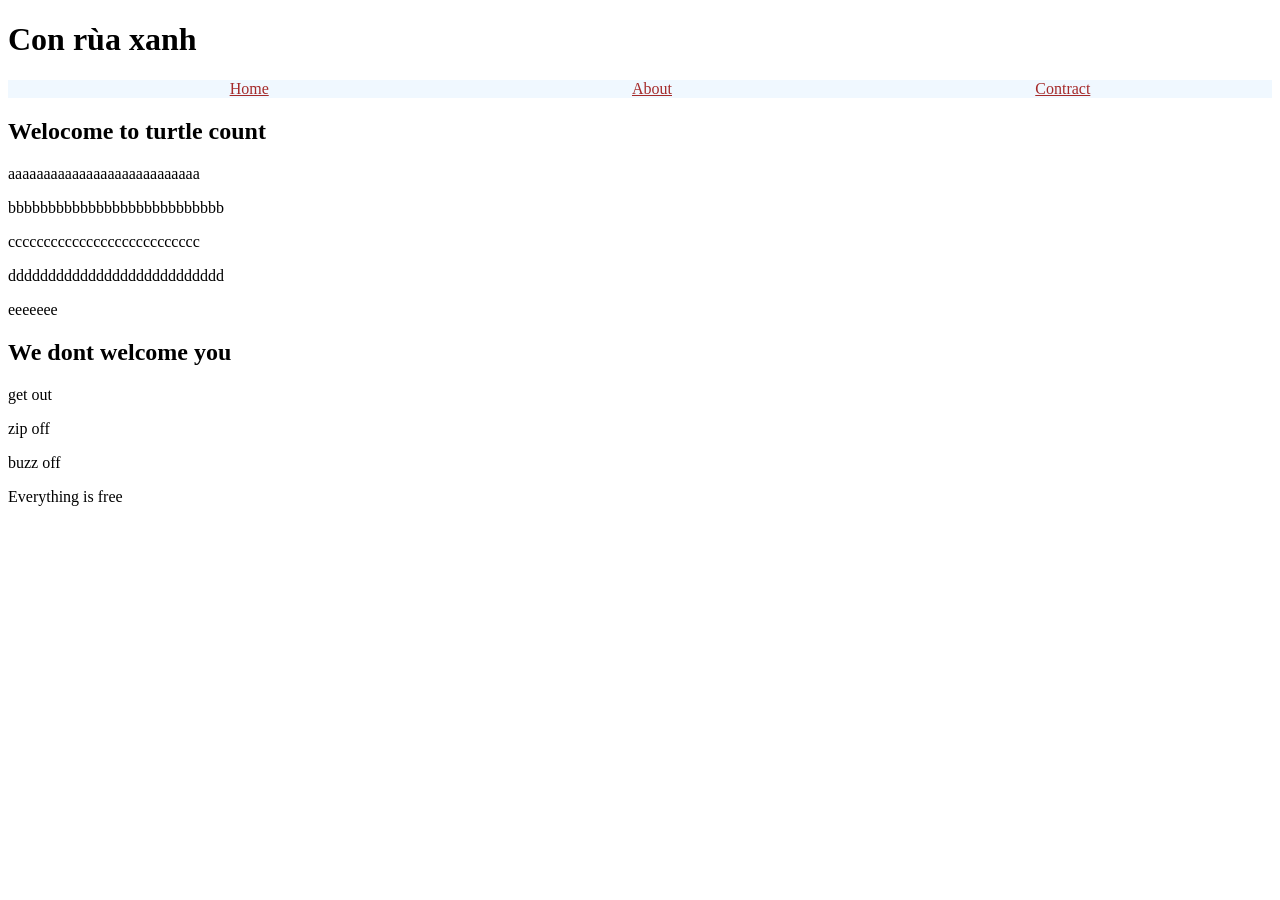
<file: con rùa xanh.html>
<!DOCTYPE html>
<html lang="en">
<head>
    <meta charset="UTF-8">
    <meta name="viewport" content="width=device-width, initial-scale=1.0">
    <title>Document</title>
    <link rel="stylesheet" href="css\style.css">
</head>
<body>
    <div class="header">
        <h1>Con rùa xanh</h1>
    </div>

    <div class="nav">
        <ul>
            <li><a href="#home">Home</a></li>
            <li><a href="#about">About</a></li>
            <li><a href="#contract">Contract</a></li>
        </ul>
    </div>

    <div class="body">      
       <div class="title_body">
            <h2>Welocome to turtle count</h2>
       </div> 

       <div class="content_body">
            <p>aaaaaaaaaaaaaaaaaaaaaaaaaaa</p>
            <p>bbbbbbbbbbbbbbbbbbbbbbbbbbb</p>
            <p>ccccccccccccccccccccccccccc</p>
            <p>ddddddddddddddddddddddddddd</p>
               <p>eeeeeee</p>
       </div>
        
    </div>

    <div class="body2">
        <h2>We dont welcome you</h2>
        <p>get out</p>
        <p>zip off</p>
        <p>buzz off</p>
    </div>

    <div class="footer">
        <p>Everything is free</p>
    </div>
  
</body>
</html>
</file>
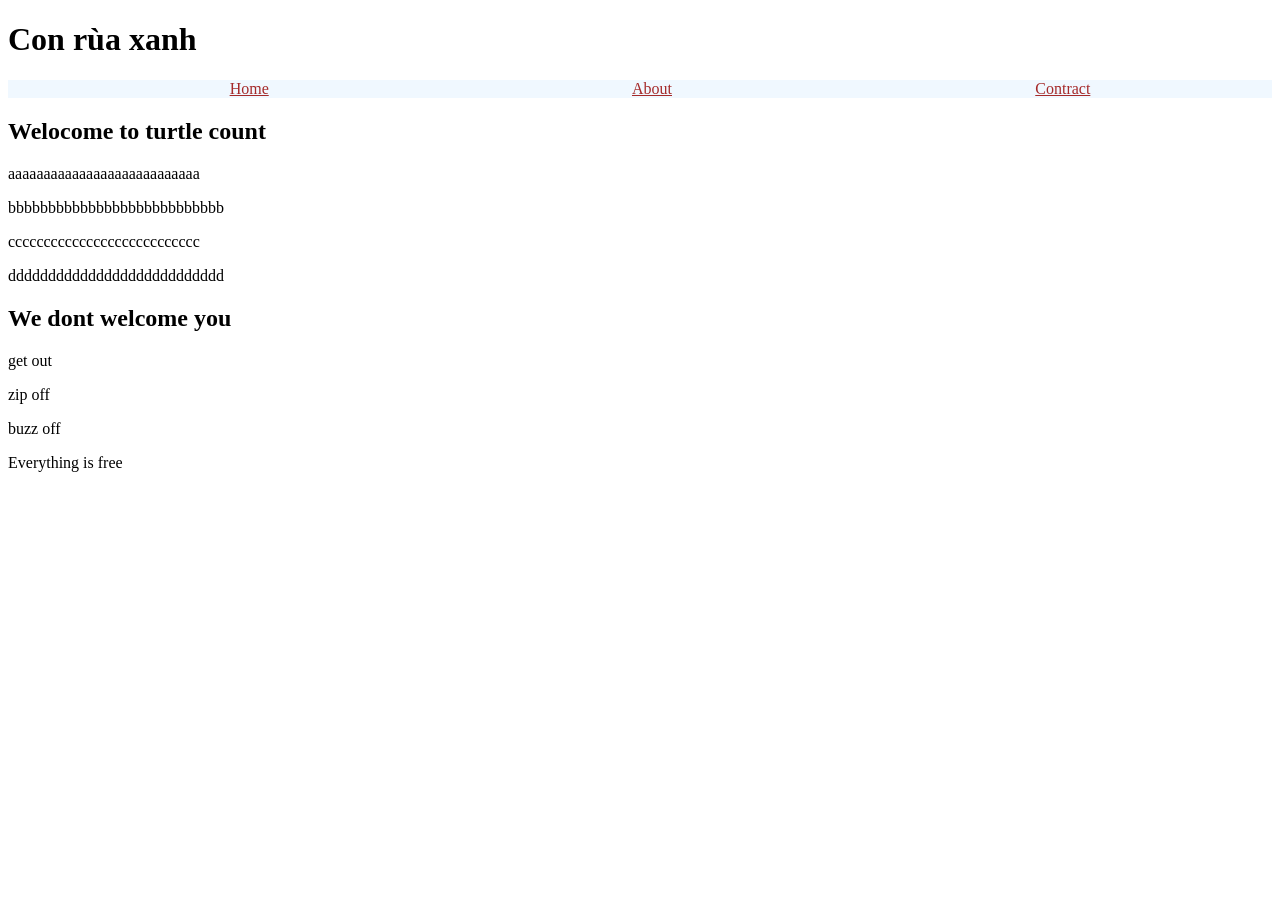
<file: index1.html>
<!DOCTYPE html>
<html lang="en">
<head>
    <meta charset="UTF-8">
    <meta name="viewport" content="width=device-width, initial-scale=1.0">
    <title>Document</title>
    <link rel="stylesheet" href="css\style.css">
</head>
<body>
    <div class="header">
        <h1>Con rùa xanh</h1>
    </div>

    <div class="nav">
        <ul>
            <li><a href="#home">Home</a></li>
            <li><a href="#about">About</a></li>
            <li><a href="#contract">Contract</a></li>
        </ul>
    </div>

    <div class="body">      
       <div class="title_body">
            <h2>Welocome to turtle count</h2>
       </div> 

       <div class="content_body">
            <p>aaaaaaaaaaaaaaaaaaaaaaaaaaa</p>
            <p>bbbbbbbbbbbbbbbbbbbbbbbbbbb</p>
            <p>ccccccccccccccccccccccccccc</p>
            <p>ddddddddddddddddddddddddddd</p>
       </div>
        
    </div>

    <div class="body2">
        <h2>We dont welcome you</h2>
        <p>get out</p>
        <p>zip off</p>
        <p>buzz off</p>
    </div>

    <div class="footer">
        <p>Everything is free</p>
    </div>
  
</body>
</html>
</file>
